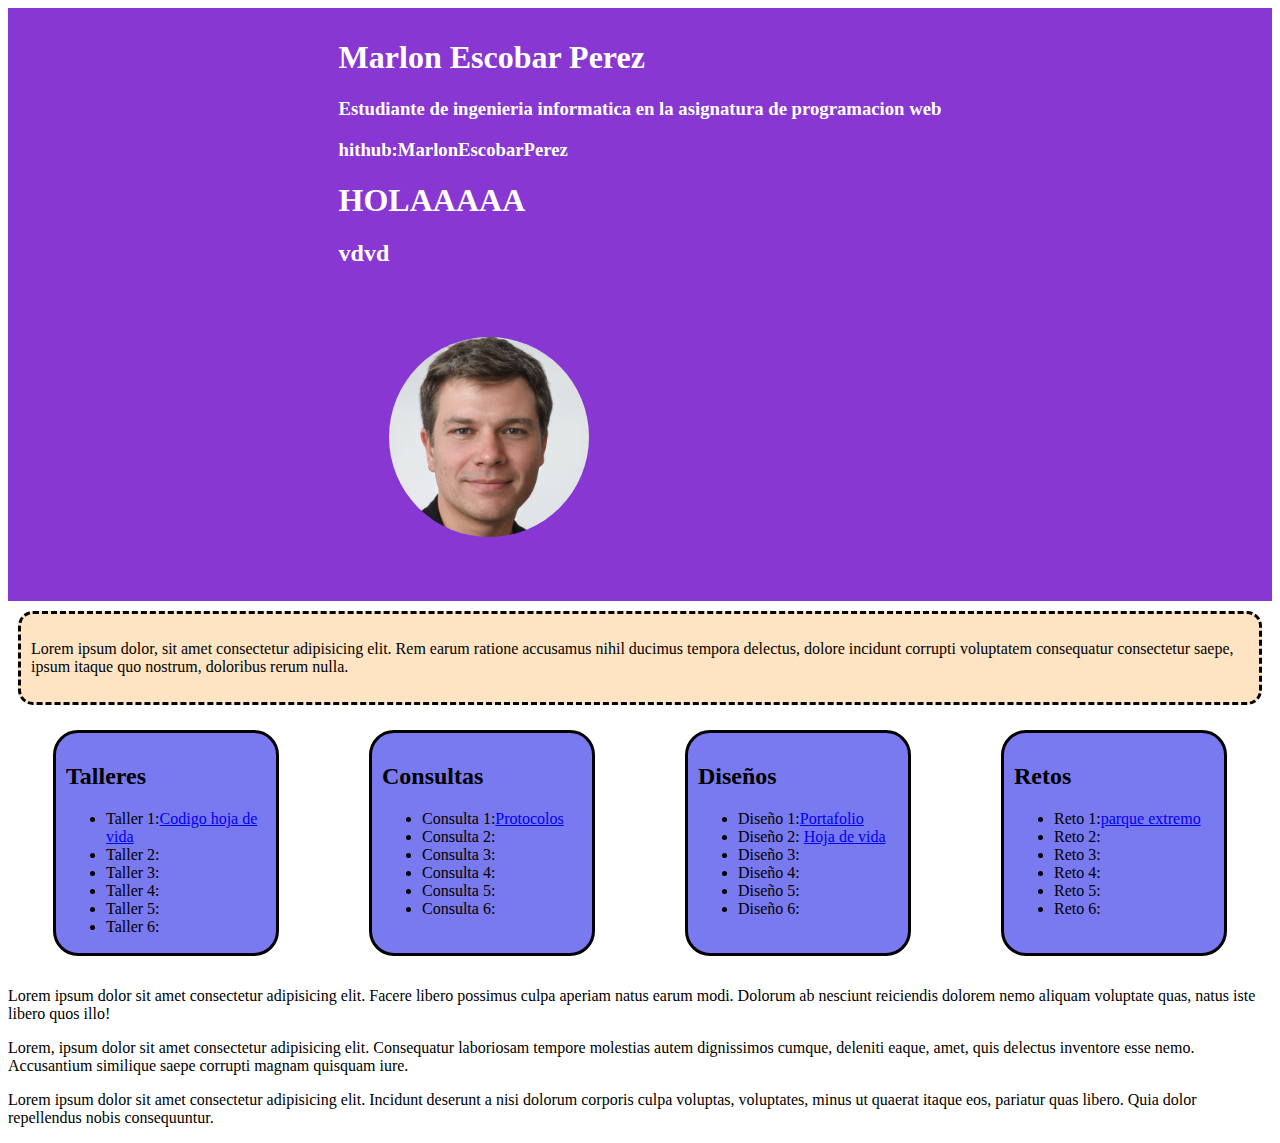
<file: proyectos/index.html>
<!DOCTYPE html>
<html lang="en">
  <head>
    <meta charset="UTF-8" />
    <meta name="viewport" content="width=device-width, initial-scale=1.0" />
    <title>Portafolio programacion web de Marlon Escobar Perez</title>
    <link rel="stylesheet" href="style.css">
  </head>
  <body>
    <header>
        <section>
            <h1>Marlon Escobar Perez</h1>
            <h3>Estudiante de ingenieria informatica en la asignatura de programacion web</h3>
            <h3>hithub:MarlonEscobarPerez</h3>

            <h1>HOLAAAAA</h1>
            <h2>vdvd</h2>
            

            <div>
                <img class="fotografia" src="./imagenes/imagen cara.jpg" alt="Fotografia" style="width: 200px;" >
            </div>
        </section>
    </header>

<section>
  <article class="columna">
    <p>
      Lorem ipsum dolor, sit amet consectetur adipisicing elit. Rem earum ratione accusamus nihil ducimus tempora delectus, dolore incidunt corrupti voluptatem consequatur consectetur saepe, ipsum itaque quo nostrum, doloribus rerum nulla.

    </p>
  </article>
</section>
<section class="fila">
<section>
  <article class="ficha">
    <h2>
      Talleres
    </h2>
    <ul>
      <li>Taller 1:<a href="https://neocities.org/site_files/text_editor/Hojadevida.html">Codigo hoja de vida</a></li>
      <li>Taller 2:</li>
      <li>Taller 3:</li>
      <li>Taller 4:</li>
      <li>Taller 5:</li>
      <li>Taller 6:</li>
    </ul>
  </article>
</section>
<section>
  <article class="ficha">
    <h2>
      Consultas
    </h2>
    <ul>
      <li>Consulta 1:<a href="https://www.figma.com/proto/EVevAgTB5Paopbj9ZC1ppd/Consulta-procesos?type=design&t=Y0U6lL8JEe3322Np-0&scaling=min-zoom&page-id=0%3A1&node-id=1-2">Protocolos</a></li>
      <li>Consulta 2:</li>
      <li>Consulta 3:</li>
      <li>Consulta 4:</li>
      <li>Consulta 5:</li>
      <li>Consulta 6:</li>
    </ul>
  </article>
</section>
<section>
  <article class="ficha">
    <h2>
      Diseños
    </h2>
    <ul>
      <li>Diseño 1:<a href="https://www.figma.com/proto/XZM8eWQsO9X0N3CC1DMfoy/Portafolio?type=design&node-id=1-2&t=Y0U6lL8JEe3322Np-0&scaling=min-zoom&page-id=0%3A1">Portafolio</a></li>
      <li>Diseño 2: <a href="https://www.figma.com/proto/pCmtRso3m7hvTJdDtg2cOF/Hoja-de-vida?type=design&node-id=12-2&t=Y0U6lL8JEe3322Np-0&scaling=min-zoom&page-id=0%3A1">Hoja de vida</a></li>
      <li>Diseño 3:</li>
      <li>Diseño 4:</li>
      <li>Diseño 5:</li>
      <li>Diseño 6:</li>
    </ul>
  </article>
</section>
<section>
  <article class="ficha">
    <h2>
      Retos
    </h2>
    <ul>
      <li>Reto 1:<a href="https://www.figma.com/file/9PMNGsajm57gaSDGBClijL/Parque-Extremo?type=whiteboard&node-id=0%3A1&t=Y0U6lL8JEe3322Np-1">parque extremo</a></li>
      <li>Reto 2:</li>
      <li>Reto 3:</li>
      <li>Reto 4:</li>
      <li>Reto 5:</li>
      <li>Reto 6:</li>
    </ul>
  </article>
</section>
</section>
<footer>
  <article><p>Lorem ipsum dolor sit amet consectetur adipisicing elit. Facere libero possimus culpa aperiam natus earum modi. Dolorum ab nesciunt reiciendis dolorem nemo aliquam voluptate quas, natus iste libero quos illo!</p></article>
  <article><p>Lorem, ipsum dolor sit amet consectetur adipisicing elit. Consequatur laboriosam tempore molestias autem dignissimos cumque, deleniti eaque, amet, quis delectus inventore esse nemo. Accusantium similique saepe corrupti magnam quisquam iure.</p></article>
  <article><p>Lorem ipsum dolor sit amet consectetur adipisicing elit. Incidunt deserunt a nisi dolorum corporis culpa voluptas, voluptates, minus ut quaerat itaque eos, pariatur quas libero. Quia dolor repellendus nobis consequuntur.</p></article>
</footer>
  </body>
</html>
</file>
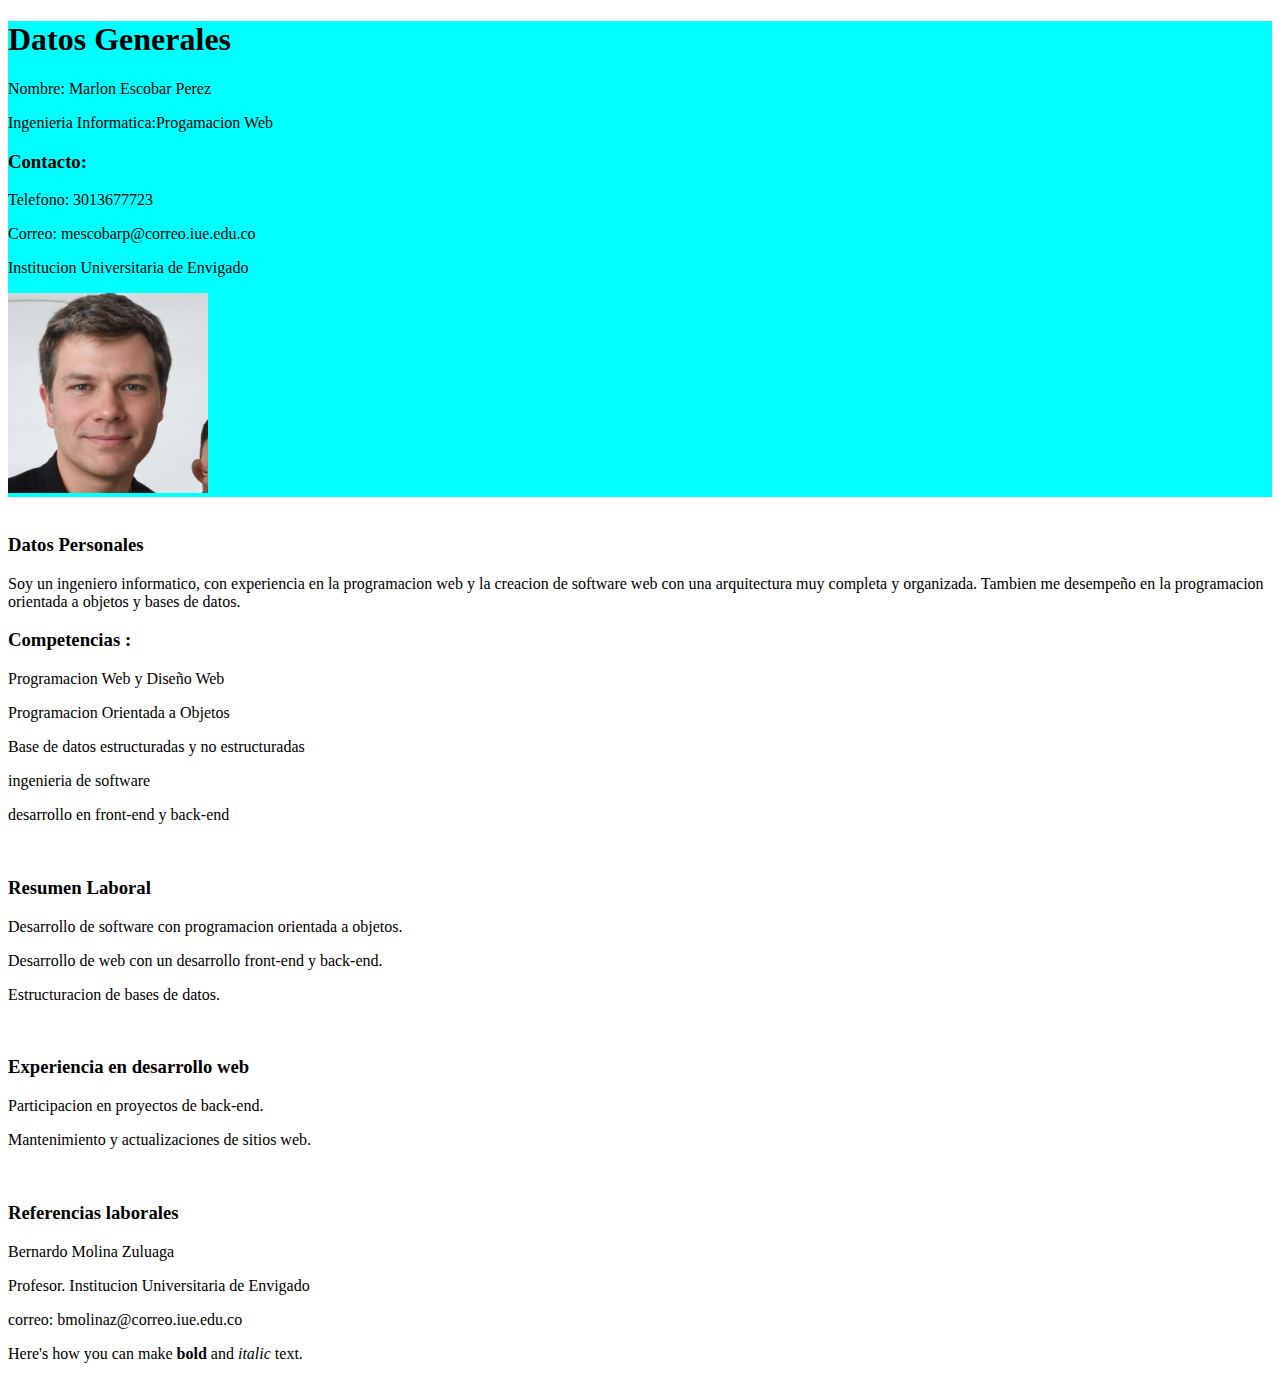
<file: proyectos/Hoja_de_vida.html>
<!DOCTYPE html>
<html lang="en">

<head>
    <meta charset="UTF-8">
    <meta http-equiv="X-UA-Compatible" content="IE=edge">
    <meta name="viewport" content="width=device-width, initial-scale=1.0">
    <title>Hoja de Vida de Marlon Escobar Perez</title>
    <link rel="stylesheet" href="estilo.css">
</head>

<body>

    <div class="contenedor">
        <h1> Datos Generales </h1>


        <p> Nombre: Marlon Escobar Perez</p>
        <p>Ingenieria Informatica:Progamacion Web</p>
        <h3>Contacto:</h3>
        <p>
            <li>Telefono: 3013677723</li>
        </p>
        <p>
            <li>Correo: mescobarp@correo.iue.edu.co</li>
        </p>
        <p>
            <li>Institucion Universitaria de Envigado</li>
        </p>
        <img src="imagenes/imagen cara.jpg" alt="Foto de Marlon Escobar Perez" style="width:200px">

    </div>



    <br>

    <h3>Datos Personales</h3>
    <p>Soy un ingeniero informatico, con experiencia en la programacion web y la creacion de software web con una
        arquitectura muy completa y organizada. Tambien me desempeño en la programacion orientada a objetos y bases de
        datos. </p>

    <h3>Competencias :</h3>
    <p>
        <li>Programacion Web y Diseño Web</li>
    </p>
    <p>
        <li>Programacion Orientada a Objetos</li>
    </p>
    <p>
        <li>Base de datos estructuradas y no estructuradas</li>
    </p>
    <p>
        <li>ingenieria de software</li>
    </p>
    <p>
        <li>desarrollo en front-end y back-end</li>
    </p>
    <br>
    <h3>Resumen Laboral</h3>
    <p>
        <li>Desarrollo de software con programacion orientada a objetos.</li>
    </p>
    <p>
        <li> Desarrollo de web con un desarrollo front-end y back-end.</li>
    </p>
    <p>
        <li>Estructuracion de bases de datos. </li>
    </p>
    <br>
    <h3>Experiencia en desarrollo web</h3>
    <p>
        <li>Participacion en proyectos de back-end.</li>
    </p>
    <p>
        <li>Mantenimiento y actualizaciones de sitios web.</li>
    </p>

    <br>
    <h3>Referencias laborales</h3>
    <p>Bernardo Molina Zuluaga </p>
    <p>Profesor. Institucion Universitaria de Envigado</p>
    <p> correo: bmolinaz@correo.iue.edu.co</p>

</body>

</html>





<p>Here's how you can make <strong>bold</strong> and <em>italic</em> text.</p>
</file>
<file: proyectos/style.css>
.fotografia{
    padding: 50px;
    width: 50px;
    border-radius: 360px;
}
.ficha{
    margin:15px;
    padding: 10px;
    width: 200px;
    height: 200px;
    border-style: solid;
    background-color: rgb(121, 121, 240);
    border-radius: 25px;
}
header{
    display:flex ;
    flex-direction:row;
    justify-content:space-around;
    padding: 10px;
    color:white;
    background-color: rgb(136, 55, 211);
}
.columna{
    margin: 10px;
    padding: 10px;
    background-color: bisque;
    border-radius: 15px;
    border-style: dashed;
}
.fila{
    display: flex ;
    flex-direction: row;
    justify-content: space-around;
}
</file>
<file: proyectos/estilo.css>
.contenedor{

    background-color: cyan;
}
</file>
